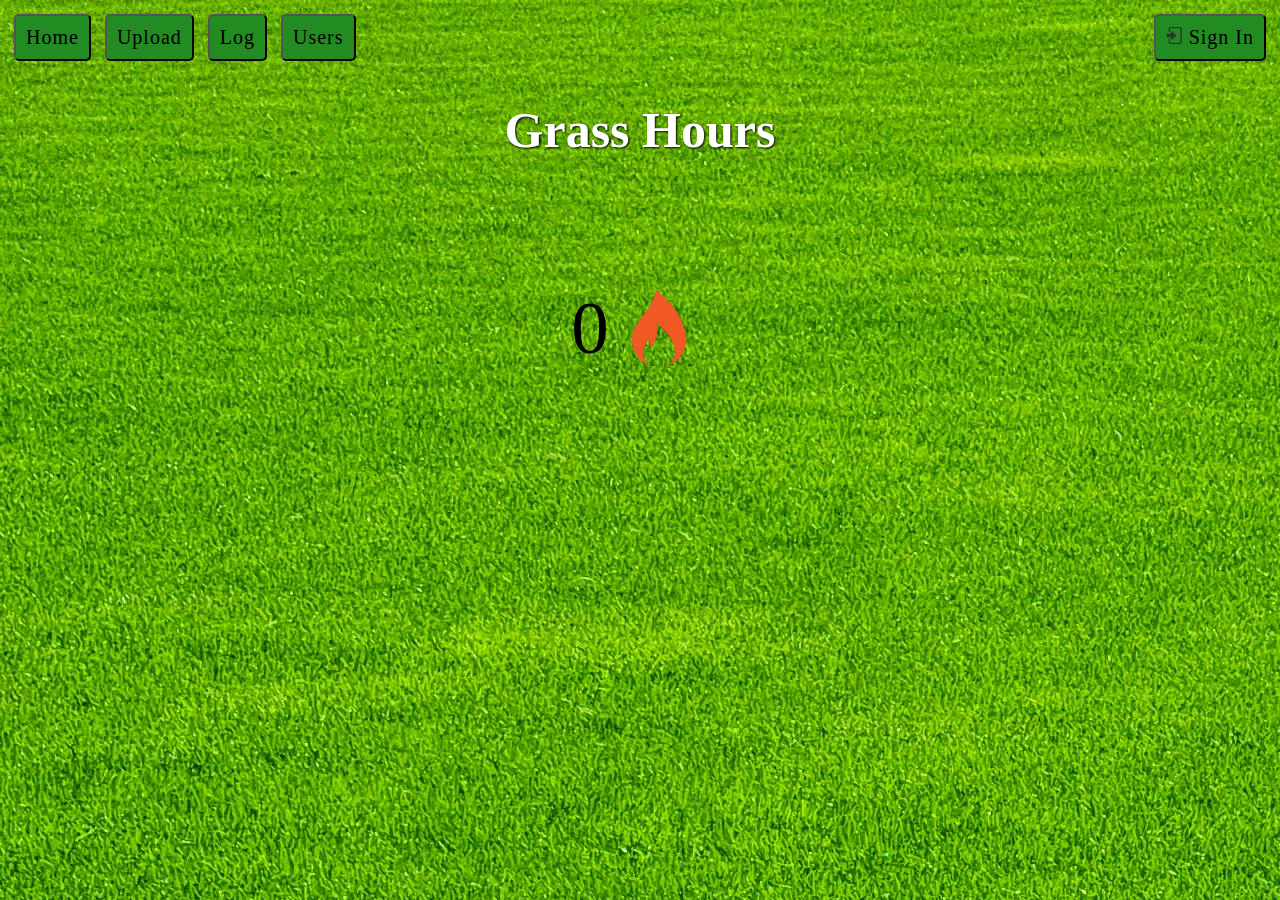
<file: index.html>
<!DOCTYPE html>
<html lang="en">
<head>
    <meta charset="UTF-8">
    <title>Grass Hours</title>

</head>

<nav style="padding: 1px">
    <a href=""><button>Home</button></a>
    <a href=""><button>Upload</button></a>
    <a href=""><button>Log</button></a>
    <a href=""><button>Users</button></a>
    <a href="" style="float: right"><button><img src="Assets/signin.png" alt="Sign In" style="height: 17px"> Sign In</button></a>
</nav>

<body>
    <h1>Grass Hours</h1>
    <br>
    <div style="display: flex; align-items: center; justify-content: center;">
        <p style="font-size: 75px">0</p>
        <img src="Assets/Streak.png" alt="Streak" style="max-width: 100px;" />
    </div>
</body>

</html>

<style>
    button {padding: 10px; border-radius: 5px; margin: 5px; font-size: 20px; font-family: "Impact", serif; letter-spacing: 1px; background-color: forestgreen}
    h1 {text-align: center; color: white; font-family: Verdana, serif; font-size: 50px; filter: drop-shadow(1px 1px 1px black);}
    body {background-image: url("Assets/grass.jpg");}
</style>
</file>
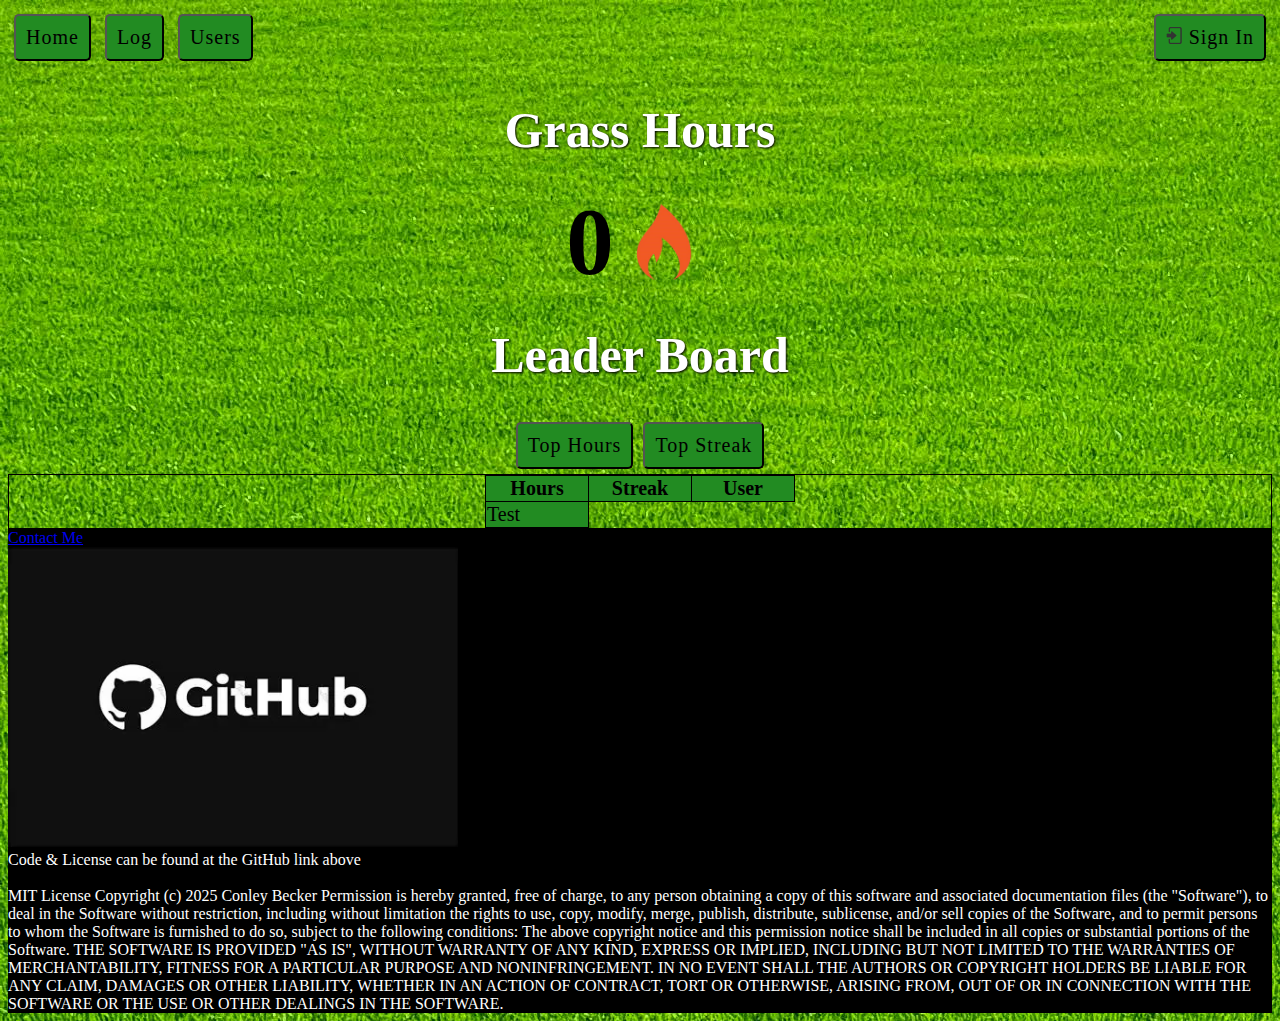
<file: pages/index.html>
<!DOCTYPE html>
<html lang="en">
<head>
    <meta charset="UTF-8">
    <title>Grass Hours</title>
    <link rel="stylesheet" href="index.css">
</head>

<nav style="padding: 1px">
    <a href=""><button>Home</button></a>
    <a href=""><button>Log</button></a>
    <a href=""><button>Users</button></a>
    <a href="" style="float: right"><button><img src="../assets/signin.png" alt="Sign In" style="height: 17px"> Sign In</button></a>
</nav>

<body>
        <h1>Grass Hours</h1>
    <div style="display: flex; align-items: center; justify-content: center; height: 100px">
        <p style="font-size: 95px; font-family: Cambria, serif; font-weight: bold" >0</p>
        <img src="../assets/Streak.png" alt="Streak" style="max-width: 100px;" />
    </div>
    <h1>Leader Board</h1>
    <div style="display: flex; align-items: center; justify-content: center; height: auto">
        <button id="Hours">Top Hours</button>
        <button id="Streak">Top Streak</button>
    </div>

    <table style="display: flex; align-items: center; justify-content: center; height: auto" id="Leaderboard">
        <tr>
            <th>Hours</th>
            <th>Streak</th>
            <th>User</th>
        </tr>
        <tr id = "SortByStreak">
            <td>Test</td>
        </tr>
        <tr id="SortByHours" style="display: none">
            <td>Test1</td>
        </tr>
    </table>
</body>

<footer style="background-color: black; color: white; font-family: Cambria, serif;">

    <nav>
        <a href="mailto:conleytobias@outlook.com">Contact Me</a>
    </nav>

    <a href="https://github.com/ConleyTobias/GrassHours"><img src="../assets/GitHub.png" alt="Github" style="height: 300px;" /><br></a>

    Code & License can be found at the GitHub link above <br><br>

    MIT License

    Copyright (c) 2025 Conley Becker

    Permission is hereby granted, free of charge, to any person obtaining a copy
    of this software and associated documentation files (the "Software"), to deal
    in the Software without restriction, including without limitation the rights
    to use, copy, modify, merge, publish, distribute, sublicense, and/or sell
    copies of the Software, and to permit persons to whom the Software is
    furnished to do so, subject to the following conditions:

    The above copyright notice and this permission notice shall be included in all
    copies or substantial portions of the Software.

    THE SOFTWARE IS PROVIDED "AS IS", WITHOUT WARRANTY OF ANY KIND, EXPRESS OR
    IMPLIED, INCLUDING BUT NOT LIMITED TO THE WARRANTIES OF MERCHANTABILITY,
    FITNESS FOR A PARTICULAR PURPOSE AND NONINFRINGEMENT. IN NO EVENT SHALL THE
    AUTHORS OR COPYRIGHT HOLDERS BE LIABLE FOR ANY CLAIM, DAMAGES OR OTHER
    LIABILITY, WHETHER IN AN ACTION OF CONTRACT, TORT OR OTHERWISE, ARISING FROM,
    OUT OF OR IN CONNECTION WITH THE SOFTWARE OR THE USE OR OTHER DEALINGS IN THE
    SOFTWARE.
</footer>

</html>

<script>
    //Buttons
    const StreakLeaderboard = document.getElementById("SortByStreak");
    const HoursLeaderboard = document.getElementById("SortByHours");
    const HoursButton = document.getElementById('Hours');
    const StreakButton = document.getElementById('Streak');

    StreakButton.addEventListener('click', function () {
        HoursLeaderboard.style.display = 'none';
        StreakLeaderboard.style.display = 'inline';
    });

    HoursButton.addEventListener('click', function() {
        HoursLeaderboard.style.display = 'inline';
        StreakLeaderboard.style.display = 'none';
    });
</script>

<script src="index.js"></script>
</file>
<file: pages/index.css>
button {
    padding: 10px;
    border-radius: 5px;
    margin: 5px;
    font-size: 20px;
    font-family: "Impact", serif;
    letter-spacing: 1px;
    background-color: forestgreen
}

h1 {
    text-align: center;
    color: white;
    font-family: Verdana, serif;
    font-size: 50px;
    filter: drop-shadow(1px 1px 1px black);
}

body {
    background-image: url("../assets/grass.jpg");
}

table, th, td {
    border: 1px solid black;
    border-collapse: collapse;
}

th, td {
    font-size: 20px;
    background-color: forestgreen;
    width: 100px
}
</file>
